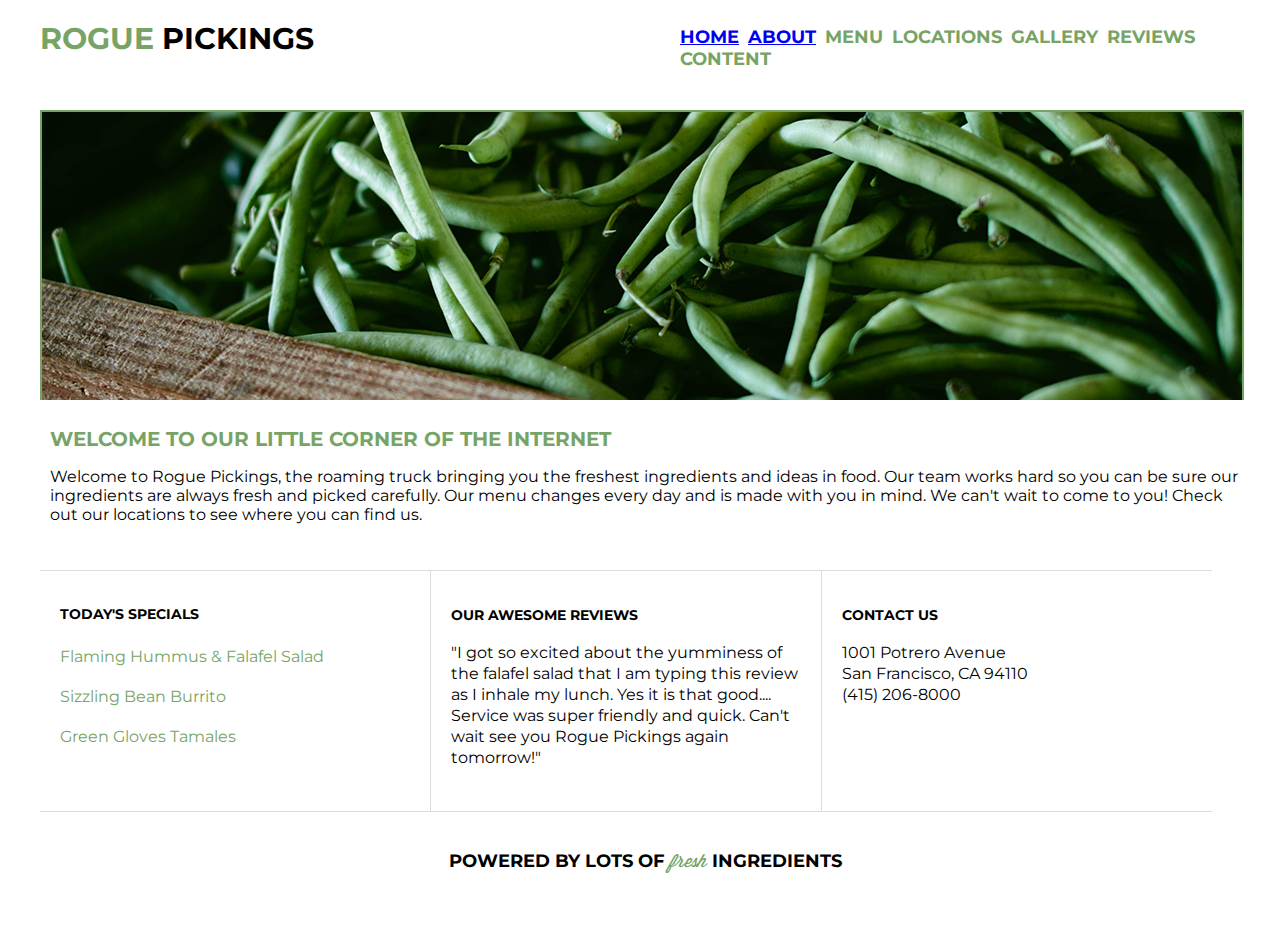
<file: index.html>
<!doctype html>
<html lang="en">
    <head>
        <title>Rogue Pickings</title>
        <link rel="stylesheet" href="css/normalize.css">
        <link rel="stylesheet" href="css/main.css">
        <link href="https://fonts.googleapis.com/css?family=Montserrat:400,700&display=swap" rel="stylesheet">
    </head>
    <body>

        <div id="container">

        <div id=header>
          <h1><span class="emphasis">Rogue</span> Pickings</h1>
        </div>

        <div id="nav">
            <ul>
              <li><a href="index.html">Home</a></li>
              <li><a href="about/index.html">About</a></li>
              <li>Menu</li>
              <li>Locations</li>
              <li>Gallery</li>
              <li>Reviews</li>
              <li>Content</li>
            </ul>
        </div>

        <div id="image">
          <img src="img/beans.png" alt="Beans">
        </div>

        <div id="about">
          <h2>Welcome to our little corner of the internet</h2>
          <p>Welcome to Rogue Pickings, the roaming truck bringing you the freshest ingredients and ideas in food. Our team works hard so you can be sure our ingredients are always fresh and picked carefully. Our menu changes every day and is made with you in mind. We can't wait to come to you! Check out our locations to see where you can find us.</p>
        </div>

        <div id="section-1">
          <h3>Today's Specials</h3>
            <ul>
              <li>Flaming Hummus & Falafel Salad</li>
              <li>Sizzling Bean Burrito</li>
              <li>Green Gloves Tamales</li>
            </ul>
          </div>

          <div id="section-2">
            <h3>Our Awesome Reviews</h3>
            <p>"I got so excited about the yumminess of the falafel salad that I am typing this review as I inhale my lunch. Yes it is that good.... Service was super friendly and quick. Can't wait see you Rogue Pickings again tomorrow!"</p>
          </div>

          <div id="section-3">
            <h3>Contact Us</h3>
            <p>1001 Potrero Avenue<br />
              San Francisco, CA 94110<br />
              (415) 206-8000</p>
          </div>

        <div id="footer">
            <p>Powered by lots of <span class="wisdom">fresh</span> ingredients</p>
        </div>

        </div>
    </body>
</html>
</file>
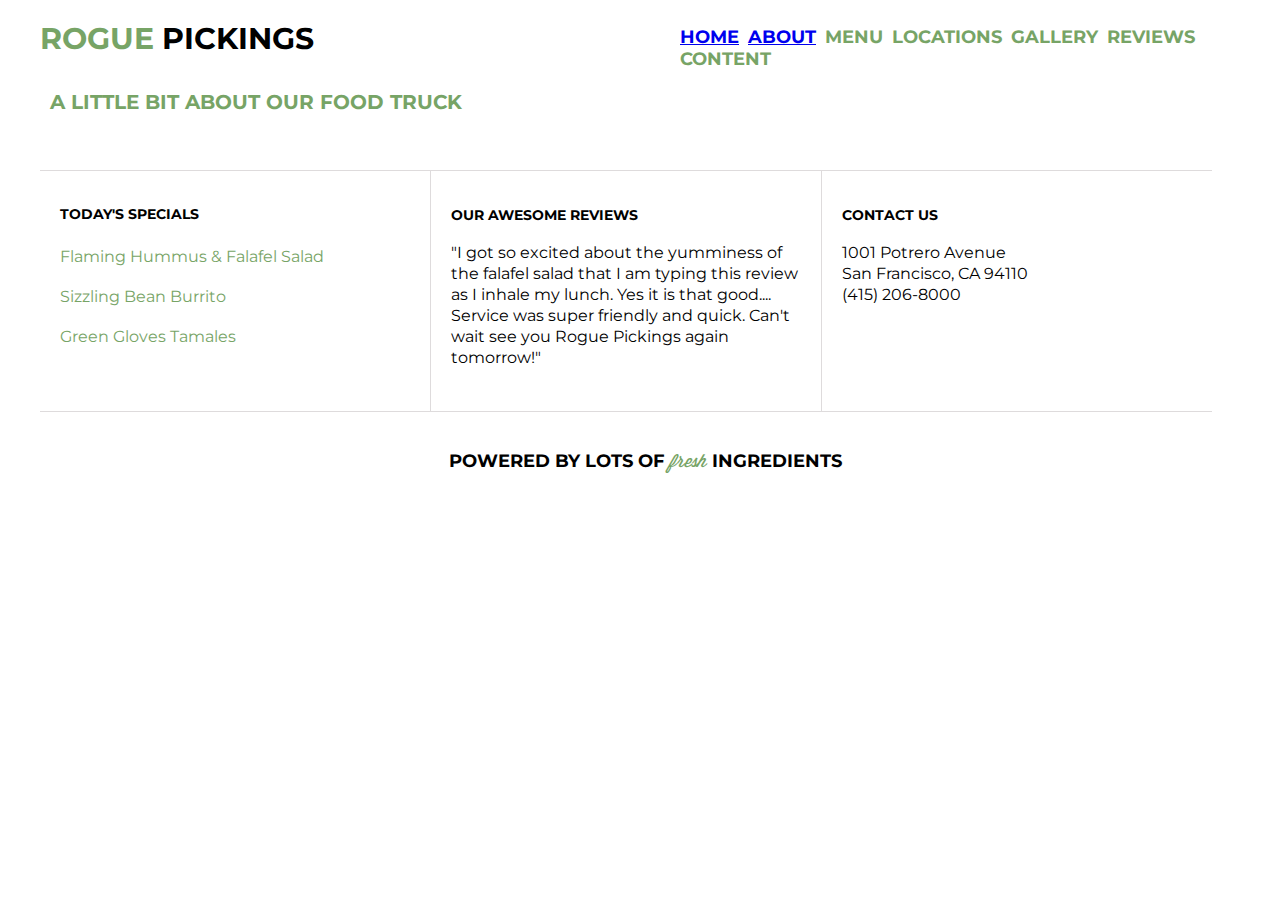
<file: about/index.html>
<!doctype html>
<html lang="en">
    <head>
        <title>Rogue Pickings</title>
        <link rel="stylesheet" href="../css/normalize.css">
        <link rel="stylesheet" href="../css/main.css">
        <link href="https://fonts.googleapis.com/css?family=Montserrat:400,700&display=swap" rel="stylesheet">
    </head>
    <body>

        <div id="container">

        <div id=header>
          <h1><span class="emphasis">Rogue</span> Pickings</h1>
        </div>

        <div id="nav">
            <ul>
              <li><a href="../index.html">Home</a></li>
              <li><a href="about/index.html">About</a></li>
              <li>Menu</li>
              <li>Locations</li>
              <li>Gallery</li>
              <li>Reviews</li>
              <li>Content</li>
            </ul>
        </div>

        <div id="about">
          <h2>A little bit about our food truck</h2>
        </div>

        <div id="section-1">
          <h3>Today's Specials</h3>
            <ul>
              <li>Flaming Hummus & Falafel Salad</li>
              <li>Sizzling Bean Burrito</li>
              <li>Green Gloves Tamales</li>
            </ul>
          </div>

          <div id="section-2">
            <h3>Our Awesome Reviews</h3>
            <p>"I got so excited about the yumminess of the falafel salad that I am typing this review as I inhale my lunch. Yes it is that good.... Service was super friendly and quick. Can't wait see you Rogue Pickings again tomorrow!"</p>
          </div>

          <div id="section-3">
            <h3>Contact Us</h3>
            <p>1001 Potrero Avenue<br />
              San Francisco, CA 94110<br />
              (415) 206-8000</p>
          </div>

        <div id="footer">
            <p>Powered by lots of <span class="wisdom">fresh</span> ingredients</p>
        </div>

        </div>
    </body>
</html>
</file>
<file: css/main.css>
body {
  font-family: 'Montserrat', sans-serif;
  color: #000000;
}

@font-face {
font-family: wisdom;
src: url('../fonts/wisdom.woff') format('woff');
}

#container {
  width: 1200px;
  margin: auto;
}

#header {
  width: 590px;
  height: 90px;
  float: left;
}

#nav {
  width: 590px;
  height: 90px;
  float: right;
  padding: 10px;
  word-spacing: 5px;
}

#image {
  width: 1200px;
  height: 286px;
  clear: both;
  border: 2px solid #77a466;
}

#about {
  width: 1200px;
  height: 150px;
  padding: 10px;`
}

#section-1 {
  width: 350px;
  height: 200px;
  float: left;
  padding: 20px;
  border-color: #dedbdc;
  border-style: solid;
  border-width: 1px 0px 1px 0px;
}

#section-2 {
  width: 350px;
  height: 200px;
  float: left;
  padding: 20px;
  border-color: #dedbdc;
  border-style: solid;
  border-width: 1px 1px 1px 1px;
  line-height: 21px;
}

#section-3 {
  width: 350px;
  height: 200px;
  float: left;
  padding: 20px;
  border-color: #dedbdc;
  border-style: solid;
  border-width: 1px 0px 1px 0px;
  line-height: 21px;
}

#footer {
  width: 1200px;
  height: 90px;
  clear: both;
  padding: 20px;
}


h1 {
    font-size: 30px;
    text-transform: uppercase;
    font-weight: bold;
}

.emphasis {
    color: #77a466;
}

#nav ul li{
    text-transform: uppercase;
    text-decoration: none;
    font-size: 18px;
    font-weight: bold;
    color: #77a466;
    display: inline-block;
}


h2 {
  font-size: 20px;
  text-transform: uppercase;
  color: #77a466;
  font-weight: bold;
}

h3 {
  font-size: 14px;
  text-transform: uppercase;
}

#section-1 ul {
  font-size:12pt;
  color: #77a466;
  line-height: 40px;
  list-style: none;
  padding: 0px;
  margin: 0px;
  text-align: left;
  padding-inline-start: 0px;
}

#footer p{
  text-align: center;
  padding-right: 30px;
  font-size: 18px;
  text-transform: uppercase;
  font-weight: bold;
}

.wisdom {
  font-family: 'wisdom';
  color: #77a466;
  text-transform: none;
  font-weight: normal;
}
</file>
